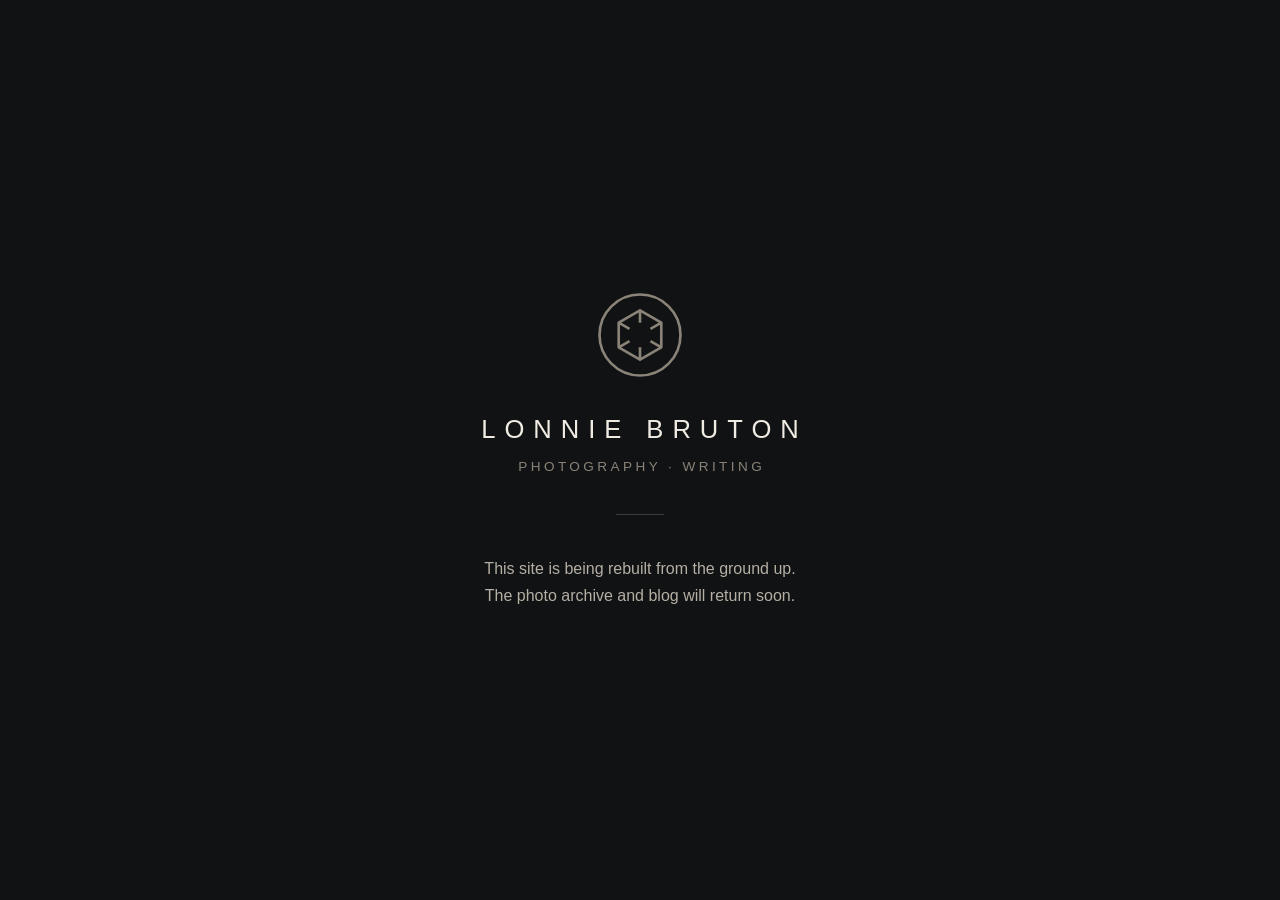
<file: index.html>
<!DOCTYPE html>
<html lang="en">
<head>
  <meta charset="UTF-8">
  <meta name="viewport" content="width=device-width, initial-scale=1.0">
  <title>Lonnie Bruton — Photography &amp; Writing</title>
  <meta name="description" content="lonniebruton.com is being rebuilt. The photo archive and blog will return soon.">
  <style>
    * { margin: 0; padding: 0; box-sizing: border-box; }

    html, body { height: 100%; }

    body {
      background: #101214;
      color: #d9d4cb;
      font-family: "Avenir Next", "Helvetica Neue", Helvetica, Arial, sans-serif;
      display: flex;
      align-items: center;
      justify-content: center;
      text-align: center;
      padding: 2rem;
    }

    main {
      max-width: 34rem;
      animation: fade-in 1.4s ease-out both;
    }

    .aperture {
      width: 88px;
      height: 88px;
      margin: 0 auto 2.25rem;
      display: block;
      animation: spin-in 1.8s cubic-bezier(0.22, 1, 0.36, 1) both;
    }

    .aperture path { fill: none; stroke: #8a8378; stroke-width: 3; stroke-linejoin: round; }
    .aperture circle { fill: none; stroke: #8a8378; stroke-width: 3; }

    h1 {
      font-size: 1.6rem;
      font-weight: 500;
      letter-spacing: 0.35em;
      text-transform: uppercase;
      color: #f0ece4;
      margin-bottom: 0.9rem;
      padding-left: 0.35em; /* offsets trailing letter-spacing so text centers true */
    }

    .tagline {
      font-size: 0.85rem;
      letter-spacing: 0.25em;
      text-transform: uppercase;
      color: #8a8378;
      margin-bottom: 2.5rem;
      padding-left: 0.25em;
    }

    hr {
      border: none;
      width: 3rem;
      border-top: 1px solid #3a3d40;
      margin: 0 auto 2.5rem;
    }

    p.note {
      font-size: 1rem;
      line-height: 1.7;
      color: #b5afa4;
      font-weight: 300;
    }

    @keyframes fade-in {
      from { opacity: 0; transform: translateY(10px); }
      to   { opacity: 1; transform: none; }
    }

    @keyframes spin-in {
      from { opacity: 0; transform: rotate(-60deg) scale(0.85); }
      to   { opacity: 1; transform: none; }
    }

    @media (prefers-reduced-motion: reduce) {
      main, .aperture { animation: none; }
    }
  </style>
</head>
<body>
  <main>
    <!-- Six-blade camera aperture -->
    <svg class="aperture" viewBox="0 0 100 100" role="img" aria-label="Camera aperture">
      <circle cx="50" cy="50" r="46"/>
      <path d="M50 22 L74.2 36 L74.2 64 L50 78 L25.8 64 L25.8 36 Z"/>
      <path d="M50 22 L50 36.2 M74.2 36 L61.9 43.1 M74.2 64 L61.9 56.9 M50 78 L50 63.8 M25.8 64 L38.1 56.9 M25.8 36 L38.1 43.1"/>
    </svg>

    <h1>Lonnie Bruton</h1>
    <div class="tagline">Photography &middot; Writing</div>
    <hr>
    <p class="note">
      This site is being rebuilt from the ground up.<br>
      The photo archive and blog will return soon.
    </p>
  </main>
</body>
</html>
</file>
